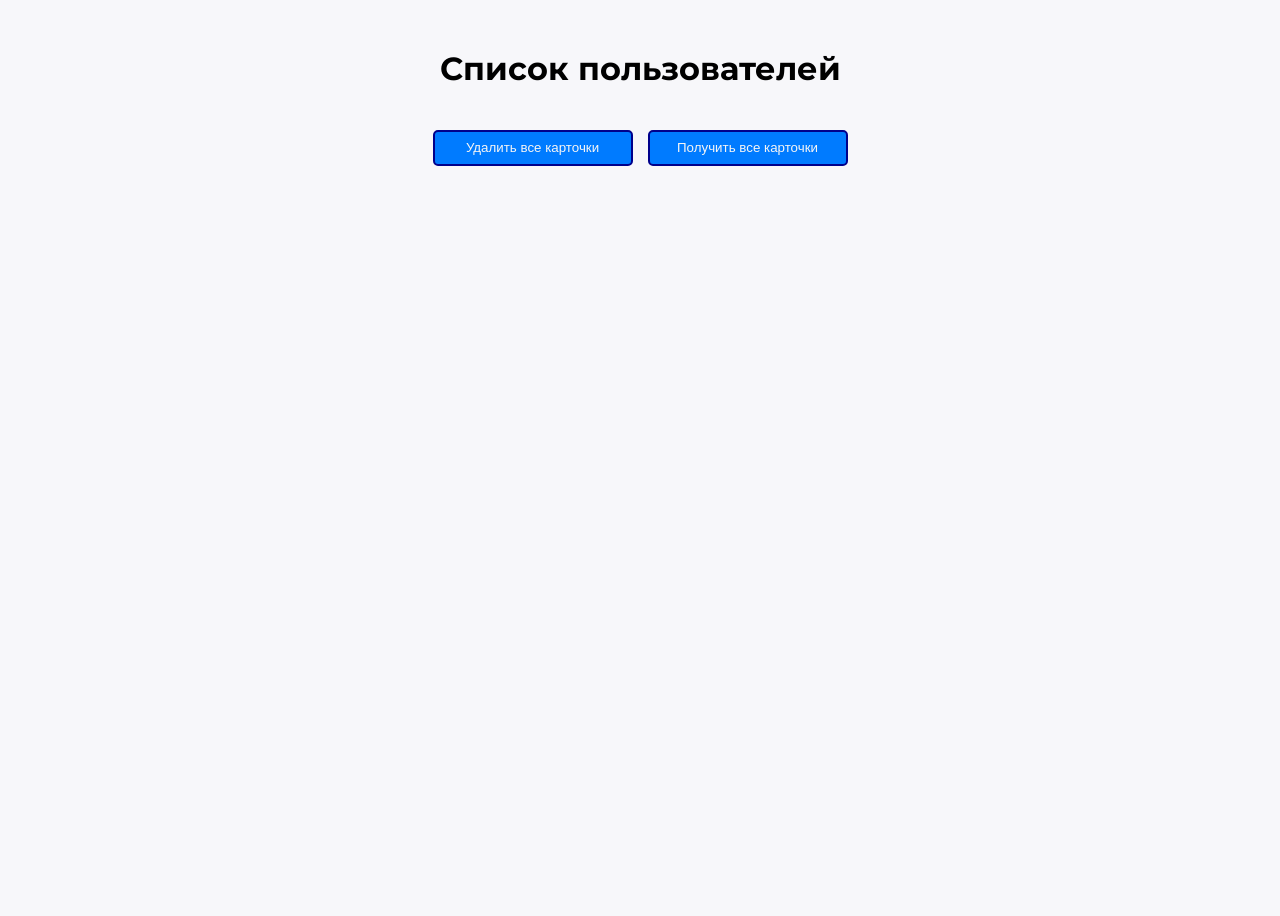
<file: async/async.html>
<!DOCTYPE html>
<html lang="ru">

<head>
  <meta charset="UTF-8">
  <title>Список пользователей</title>
  <link rel="stylesheet" href="async.css" />
  <link rel="preconnect" href="https://fonts.googleapis.com" />
  <link rel="preconnect" href="https://fonts.gstatic.com" crossorigin />
  <link href="https://fonts.googleapis.com/css2?family=Montserrat:wght@400;600&display=swap" rel="stylesheet" />
</head>

<body>
  <div class="layout">

    <h1 class="catalog-title">Список пользователей</h1>

    <div id="loader" class="loader-overlay hidden">
      <div class="spinner"></div>
      <p id="downloading-text">Данные загружаются</p>
    </div>

    <div class="buttons-container">
      <button id="deleteBtnAllCards">Удалить все карточки</button>
      <button id="getBtnAllCards">Получить все карточки</button>
    </div>

    <div id="status-box" class="status-box">
      <span id="loading-error" class="hidden">Ошибка загрузки данных</span>
      <p id="data-loading" class="hidden">Данные загружены</p>
    </div>

    <div id="users-list"></div>

    <template id="user-card-template">
      <div class="user-container">
        <p class="user-id"></p>
        <p class="user-name"></p>
        <p class="user-surname"></p>
        <p class="user-email"></p>
        <p class="user-age"></p>
        <button class="btn-specific">Удалить выбранную карточку</button>
      </div>
    </template>
  </div>

  <script src="async.js" defer></script>
</body>

</html>
</file>
<file: async/async.css>
*, *::before, *::after {
  box-sizing: border-box;
}

body {
  min-height: 100vh;
  background-color: #f7f7fa;
  font-family: Montserrat, Arial, sans-serif;
}

.layout {
  display: flex;
  flex-direction: column;
  align-items: center;
  justify-content: flex-start;
  box-sizing: border-box;
  padding: 20px;
}

.loader-overlay {
  position: fixed;
  flex-direction: column;
  gap: 10px;
  top: 0;
  left: 0;
  width: 100%;
  height: 100%;
  background-color: rgba(255, 255, 255, 0.8);
  display: flex;
  justify-content: center;
  align-items: center;
  z-index: 9999;
}

.status-box {
  min-height: 30px;
  text-align: center;
}

.spinner {
  border: 8px solid #f3f3f3;
  border-top: 8px solid #007bff;
  border-radius: 50%;
  width: 60px;
  height: 60px;
  animation: spin 1s linear infinite;
}

@keyframes spin {
  0% { transform: rotate(0deg); }
  100% { transform: rotate(360deg); }
}

#loading-error {
  color: red;
  font-size: 18px;
  margin-top: 10px;
}

#data-loading {
  color: green;
  font-size: 18px;
  margin-top: 10px;
}

.hidden {
  display: none !important;
}

.buttons-container {
  display: flex;
  flex-wrap: wrap;
  justify-content: center;
  align-items: center;
  gap: 15px;
  width: 100%;
  margin-top: 20px;
  margin-bottom: 25px;
}

.buttons-container button {
  text-align: center;
  white-space: normal;
  line-height: 1.2;
  background-color: #007bff;
  color: whitesmoke;
  padding: 8px 15px;
  border: 2px darkblue solid;
  cursor: pointer;
  width: 200px;
  box-sizing: border-box;
  border-radius: 5px;
}

#users-list {
  display: flex;
  flex-wrap: wrap;
  justify-content: center;
  gap: 30px;
}

.user-container {
  width: 340px;
  min-height: 300px;
  display: flex;
  flex-direction: column;
  background-color: #ffffff;
  border-radius: 15px;
  box-shadow: 0 4px 20px rgba(0, 0, 0, 0.1);
  padding: 20px;
  overflow: hidden;
  word-break: break-word;
}

.user-name,
.user-surname {
  font-weight: 600;
}

.btn-specific {
  margin-top: auto;
  padding: 8px 15px;
  background-color: #dc3545;
  color: white;
  border: none;
  border-radius: 5px;
  cursor: pointer;
}

.btn-specific:hover {
  background-color: #b02a37;
}
</file>
